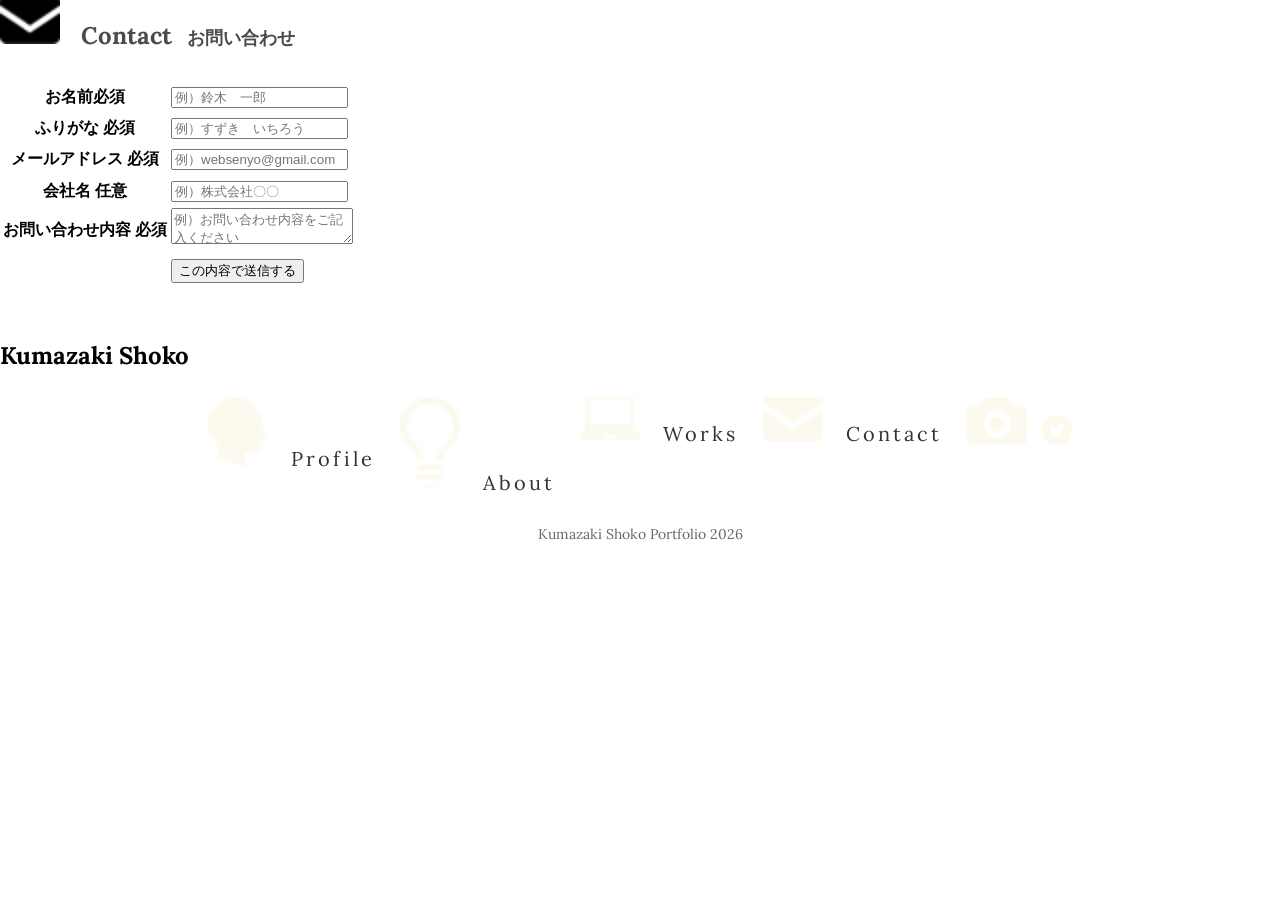
<file: contact.html>
<!DOCTYPE html>
<html lang="ja">
<head>
    <meta charset="UTF-8">
    <meta name="viewport" content="width=device-width, initial-scale=1.0">
    <title>Document</title>
    <link rel="stylesheet" href="style.css">
    <link rel="preconnect" href="https://fonts.googleapis.com">
    <link rel="preconnect" href="https://fonts.gstatic.com" crossorigin>
    <link href="https://fonts.googleapis.com/css2?family=Lora:ital,wght@0,400..700;1,400..700&display=swap" rel="stylesheet">
    <link href="https://fonts.googleapis.com/css2?family=Noto+Sans+JP&display=swap" rel="stylesheet">

</head>
<body>
    <section class="contact">
        <form>
            <div class="title">
                <img class="icon" src="images/icon_db.png" alt="メールのアイコン"> Contact<span class="space-right">お問い合わせ</span>
            </div>
            <div class="box">    
                <table>
                    <tr>
                        <th><div>お名前<span class="Required">必須</span></div></th>
                        <td><input type="text"name="subject" placeholder="例）鈴木　一郎"></td>
                    </tr>
                    <tr>
                    <th><div>ふりがな<span class="Required"> 必須</span></div></th>
                        <td><input type="text"name="subject" placeholder="例）すずき　いちろう"></td>
                    </tr>
                    <tr>
                        <th><div>メールアドレス<span class="Required"> 必須</span></div></th>
                        <td><input type="email"name="email" placeholder="例）websenyo@gmail.com"></td>
                    </tr>
                    <tr>
                        <th><div>会社名<span class="any"> 任意</span></div></th>
                        <td><input type="email"name="email" placeholder="例）株式会社〇〇"></td>
                    </tr>
                    <tr>
                        <th><div>お問い合わせ内容<span class="Required"> 必須</span></div></th>
                        <td><textarea name="message" placeholder="例）お問い合わせ内容をご記入ください"></textarea></td>
                    </tr>  
                    <tr>
                        <th></th>
                        <td><input type="submit" value="この内容で送信する" class="submit"></div></td>
                    </tr>      
                </table>
            </div>
        </form>
        <div class="footer-contact">    
            <h1>Kumazaki Shoko</h1>
            <nav  class="footer-nav">
                <ul  class="flex">
                    <li><a href=""><img class="icon" src="images/icon_a.png" alt="人物のアイコン"> Profile</a></li>
                    <li><a href=""><img class="icon" src="images/icon_b.png" alt="豆電球のアイコン"> About</a></li>
                    <li><a href=""><img class="icon" src="images/icon_pc.png" alt="ノート㍶のアイコン"> Works</a></li>
                    <li><a href=""><img class="icon" src="images/icon_mail.png" alt="メールのアイコン"> Contact</a></li>
                    <li><a href=""><img class="icon" src="images/icon_e.png" alt="Instagram"><span><img src="images/icon_f.png" alt="twitter"></span></a></li>
                </ul>
            </nav>
        </div>
        <div  class="footer-right">
            Kumazaki Shoko Portfolio 2026
        </div>
    </section>
</body>
</file>
<file: style.css>
body{
  max-width: 1280px;
  height: auto;
  margin: 0 auto;
  font-family: 'Lora','Noto serf',serif ;
  line-height: 1.7;
}

main{
  max-width: 1280px;
  height: auto;
  margin: 0 auto;
}

/* header ヘッダー　*/
header{
  max-width: 1280px;
  height: auto;
}

#head-menu ul{
  display: flex;
  justify-content: right;
  gap: 20px;
  list-style: none;
}

#head-menu a{
  color: #F9F5EC;
}

a:link{
  color: #F9F5EC;
  text-decoration: none;
}

a:visited{
  color: #F9F5EC;
  text-decoration: none;
}
a:hover{
  color: #B6CBBD;
  text-decoration: underline;
  font-weight: bold;
}

a:active{
  color: #B6CBBD;
  text-decoration: underline;
}

.hero-top{
  background-image: url(images/gahag-0019420166.jpg);
  background-repeat: no-repeat;
  background-position: center;
  background-size: cover;
  padding: 80px;
}

.hero-title{
  width: 50%;
  height: auto;
  margin-top: 200px;
  padding-left: 20px;
  font-size: 38px;
  font-weight: bold;
  color: #F9F5EC;
}

.hero-text{
  padding-left: 20px;
  line-height: 2;
  color: #F9F5EC;
  font-weight: bold;
}

.hamburger {
  display: block;
}
.drawer-nav {
  display: block;
}

/* sec-01　セクション01*/
.sec-01{
  max-width: 1280px;
  height: auto;
  background-color: #B6CBBD;
  padding: 100px;
}

.sec-01list{
  display: flex;
  gap: 20px;
  font-size: 14px;
  line-height: 1.6;
}

.title{
  width: 300px;
  height: 50px;
  margin-bottom: 30px;
  color: #4B4B4B;
  font-size: 24px;
  font-weight: bold;
  align-items: center;
}
.sp{
  padding-bottom: 30px;
}

.space-right{
  margin-left: 15px;
  font-size: 18px;
}

.icon{
  width: 60px;
  height: auto;
  padding-right: 15px;
}

.flex{
  display: flex;
  justify-content: center;
  gap: 3%;
}

.box-shadow{
  width: calc(33.333% - 20px);
  height: 450px;
  padding: 20px;
  margin-top: 50px;
  text-align: center;
  border-radius: 10px;
  background: #B6CBBD;
  box-shadow: inset 11px 11px 19px #a0b3a6,
              inset -11px -11px 19px #cce3d4;
}

.item{
  width: 100%;
  height: auto;
}

.marker{
  font-size: 18px;
  background-image: repeating-linear-gradient(-45deg,
      #e0e27b 0, #e0e27b 3px,
      transparent 3px, transparent 6px);
  background-repeat: no-repeat;
  background-position: left bottom;
  background-size: 100% 50%;
}

/* sec-02　セクション02*/
.sec-02{
  max-width: 1280px;
  height: auto;
  padding: 100px;
  background-color: #f9f5ec;
  font-family: 'Noto Serif', serif;
}

.sec-02 .title {
  font-size: 28px;
  font-weight: bold;
  margin-bottom: 20px;
  display: flex;
  align-items: center;
}

.sec-02 .title .icon {
  width: 30px;
  margin-right: 10px;
}

.sec-02 p {
  font-size: 16px;
  line-height: 1.7;
  margin-bottom: 40px;
}

.card{
  width: calc((100% - 40px) / 3); /* gap 2つ分 20px × 2 = 40px を引く */
  height: 35%;
  padding: 20px;
  border-radius: 10px;
  text-align: center;
  background: linear-gradient(145deg, #fffffd, #e0ddd4);
  box-shadow:  24px 24px 48px #93918b,
              -24px -24px 48px #ffffff;
  cursor: pointer;
  transition: transform 0.3s, box-shadow 0.3s;
  box-sizing: border-box;
}

/* カード */
.cards {
  display: flex;
  gap: 20px; /* カード間の余白 */
  flex-wrap: nowrap; /* PCで折り返さない */
  justify-content: space-between;
  max-width: 1280px; /* PC幅中央寄せ */
  margin: 0 auto;
}

.card img {
  width: 100%;
  height: auto;
  margin-bottom: 15px;
}

.card p {
  font-size: 16px;
  font-weight: 500;
  color: #333;
}

.card:hover {
  transform: translateY(-5px); /* lift-up効果 */
  box-shadow: 0 6px 12px rgba(0,0,0,0.15);
}

/* モーダル */
.modal {
  display: none; /* JSで表示 */
  position: fixed;
  z-index: 1000;
  left: 0;
  top: 0;
  width: 100%;
  height: 100%;
  overflow: auto;
  background-color: rgba(0,0,0,0.6);
}

.modal.show {
  display: block;
}

.modal-content {
  background-color: #fff;
  margin: 50px auto;
  padding: 20px;
  border-radius: 10px;
  max-width: 90%;
}

.modal-content img {
  width: 100%;
  height: auto;
  margin-bottom: 15px;
}

.modal-content h2 {
  margin-bottom: 10px;
}

.modal-content p {
  line-height: 1.6;
}

.close {
  position: absolute;
  top: 10px;
  right: 20px;
  font-size: 28px;
  font-weight: bold;
  cursor: pointer;
}

.cen{
  margin-left: 80px;
}

.lift-up {
  transition: all 0.3s ease; /* ふんわり変化させる */
  display: inline-block;
}

.lift-up:hover {
  transform: translateY(-5px); /* 上に5px移動 */
  text-shadow: 0px 5px 10px rgba(0,0,0,0.3); /* 下に影をつける */
}

.lift-up1 {
  transition: all 0.3s ease; /* ふんわり変化させる */
  display: block;
}

.lift-up1:hover {
  transform: translateY(-5px); /* 上に5px移動 */
  text-shadow: 0px 5px 10px rgba(0,0,0,0.3); /* 下に影をつける */
}

/* sec-03　セクション03*/
.sec-03{
  max-width: 1280px;
  height: auto;
  background-color: #B6CBBD;
  padding: 100px;
  /* background-color: rgba(255, 255, 255, 0.25); */
}

.box3{
  width: 300px;
  height: auto;
  margin-top: 50px;
  text-align: center;
  border-radius: 5%;
}

/* スライダー */
.slick_arrow
{
	width : 60px;
	height : 60px;
	border : 4px solid #000;
	position : absolute;
	top : 50%;
	margin-top : -35px;
	transform : rotate(45deg);
	transform-origin : center;
	background-color : rgba(0, 0, 0, 0);
	background : transparent;
}

.slider_wrap{
  margin: 0 auto;
  width: 100%;
}

.slider img{
  width: 95%;
}

/* sec-04　セクション04*/
/* contact */
.footer-contact{
  margin-top: 40px;
}

.footer-right{
  text-align: center;
  margin-top: 15px;
  font-size: 14px;
  color: #666;
}

nav{
  line-height: 2.5;
  letter-spacing: 3px; 

}

.footer-nav ul{
  display: flex;
  justify-content: center;
  gap: 20px;
  list-style: none;
  padding: 0;
  margin: 0;
  color: #4b4b4b;
  font-size: 20px;
}

.footer-nav a:link{
  color: #4b4b4b;
  text-decoration: none;
}

  a:visited{
  color: #4b4b4b;
  text-decoration: none;
}

.footer-nav a:hover{
  color: #B6CBBD;
  text-decoration: underline;
  font-weight: bold;
}

.footer-nav a:active{
  color: #B6CBBD;
  text-decoration: underline;
}

.footer-nav{
  align-items: center;
}

.footer-nav a{
  text-decoration: none;
  color: #333;
}

.footer-nav ul{
  list-style: none;
  gap: 10px;
}



.ue{
  
  font-size: 20px;
  text-align: center;
  margin-top: 30px;
  margin: 0 auto;
}

.ue a {
  text-decoration: none;
  color: #333;
  font-weight: bold;
  display: inline-flex;
  align-items: center;
  gap: 5px;
}

.sita{
  width:30%;
  margin-top: 50px;
  margin-left: 200px;
  color: #FCFAEE;
  text-align: center;
}

#nav-drawer {
  position: relative;
}

.drawer-nav{
  color: #4B4B4B;
  background-color: #B6CBBD;
}

.sec-04 {
  padding: 100px;
  background-color: #f9f5ec;
  font-family: 'Noto Serif', serif;
  max-width: 1280px;
  height: auto;
  font-size: 28px;
  font-weight: bold;
  margin-bottom: 30px;
  align-items: center;
  position: relative;
  overflow: hidden;
  display: block;
}

.sec-04 canvas {
  position: absolute;
  top: 0;
  left: 0;
  z-index: 0;
}

.sec-04 * {
  position: relative;
  z-index: 1;
}

.ue1 {
  color: #4b4b4b;
  padding: 0.7em 1.7em;
  font-size: 18px;
  border-radius: 0.5em;
  background: #f9f5ec;
  cursor: pointer;
  border: 1px solid #f9f5ec;
  transition: all 0.3s;
  box-shadow: 6px 6px 12px #c5c5c5, -6px -6px 12px #ffffff;
}

.ue1:active {
  color: #4b4b4b;
  box-shadow: inset 4px 4px 12px #c5c5c5, inset -4px -4px 12px #ffffff;
}

/* ----------------------------
   PC（1280px以上）3列固定
---------------------------- */
@media (min-width: 1280px) {

  .sec-01list {
    display: flex;
    gap: 20px;
    flex-wrap: nowrap; /* 折り返さない */
    justify-content: space-between;
    padding: 0;
    margin: 0 auto;
    max-width: 1280px; /* 最大幅指定で中央寄せ */
  }

  .box-shadow {
    width: calc(33.333% - 13.3px); /* 3列 */
    margin: 0;
    padding: 20px;
    box-sizing: border-box;
  }
}

/* タブレット2列 */
@media (max-width: 1279px) {
  .cards {
    flex-wrap: wrap;
  }

  .card {
    width: calc((100% - 15px) / 2); /* gap 15px */
  }
}

/* スマホ1列 */
@media (max-width: 768px) {
  .cards {
    flex-direction: column;
    gap: 10px;
  }

  .card {
    width: 100%;
  }
}

/* ----------------------------
   タブレット（769px〜1279px）2列表示
---------------------------- */
@media (min-width: 769px) and (max-width: 1279px) {
  .hamburger {
    display: none;   /* ← ハンバーガー消す */
  }
  .drawer-nav {
    display: flex;   /* ← 通常メニュー表示 */
  }

  .sec-01list {
    display: flex;
    flex-wrap: wrap;
    gap: 15px;
    justify-content: space-between;
    padding: 0 20px;
  }

  .box-shadow {
    width: calc(50% - 7.5px); /* 2列 */
    margin-bottom: 15px;
    padding: 15px;
    box-sizing: border-box;
  }

  .marker{
  font-size: 16px;
  background-image: repeating-linear-gradient(-45deg,
      #e0e27b 0, #e0e27b 3px,
      transparent 3px, transparent 6px);
  background-repeat: no-repeat;
  background-position: left bottom;
  background-size: 100% 50%;
  }

  .sec-04 .title {
    font-size: 24px;
  }


  .sec-04 th {
    width: 35%;
  }

  .sec-04 input, .sec-04 textarea {
    font-size: 13px;
  }
}

/* タブレット（768px以下） */
@media screen and (max-width:768px) {

  .sec-01list {
    display: flex;
    flex-direction: column;
    gap: 10px;
    padding: 0 10px;
  }

  .box-shadow {
    width: 100%; /* 1列 */
    margin-bottom: 10px;
    padding: 10px;
    box-sizing: border-box;
  }

  .card {
    width: calc(50% - 10px); /* 2列表示 */
    margin-bottom: 20px;
  }

  .sec-02 .title {
    font-size: 24px;
  }

  .sec-02 p {
    font-size: 15px;
  }

 /* ----------------------------
   全体
---------------------------- */
.sec-04 {
  padding: 60px 20px;
  background-color: #f9f5ec;
  text-align: center;
  }

/* タイトル */
  .sec-04 .title {
  font-size: 28px;
  font-weight: bold;
  margin-bottom: 40px;
  display: flex;
  justify-content: center;
  align-items: center;
  gap: 10px;
  }
  .sec-04 .title .icon {
  width: 30px;
  }


  .sec-04 form {
    width: 100%;
  }

  .sec-04 table, .sec-04 th, .sec-04 td {
    display: block;
    width: 100%;
    padding: 5px 0;
  }

  .sec-04 th {
    font-weight: bold;
    padding-bottom: 5px;
  }

  .sec-04 input, .sec-04 textarea {
    font-size: 14px;
  }

  .footer-nav ul {
    font-size: 18px;
    color:  #4B4B4B;
    flex-direction: column;
    gap: 10px;
  }
}

/* スマホ（480px以下） */
@media (max-width: 480px) {
  .slider .box3 {
    padding: 0 5px;
  }
  .sec-01 {
    padding-left: 10px;
    padding-right: 10px;
  }
  .sec-01list {
    flex-direction: column;
    gap: 10px;  /* カード間の余白を少し狭める */
    padding: 0;         /* 親の余白をゼロに */
    margin: 0;          /* 親の余白をゼロに */
  }

  .box-shadow {
    width: 100%; /* 横幅いっぱいに */
    margin: 0 auto 10px auto; /* 上下に少し余白 */
    padding: 10px 15px; /* 内側も少し減らす */
    box-sizing: border-box; /* パディング込みで幅100%に収める */
  }
  .cards {
    flex-direction: column;
    gap: 15px;
  }

  .card {
    width: 90%;  /* 1列表示 */
    margin-bottom: 15px;
  
  }
  .sec-02 .title {
    font-size: 20px;
  }

  .sec-01list p ,.sec-02 p {
    font-size: 14px;
    line-height: 1.5;
  }

  .modal-content {
    padding: 15px;
  }
}
.hamburger {
  display: block;
}

.nav {
  display: block;
}

/* PC */
@media screen and (min-width: 768px) {
  .hamburger {
    display: none;   /* ← ハンバーガー消す */
  }

  .drawer-nav {
    display: none; 
  }
}
/* ----------------------------
   Googleフォーム
---------------------------- */
.google-form {
  max-width: 800px;
  margin: 0 auto;
}

.google-form iframe {
  width: 100%;
  height: 850px;
  border: none;
  border-radius: 10px;
  background: #fff;
}

/* ----------------------------
   トップへ
---------------------------- */
.ue {
  margin-top: 40px;
}

.ue1 {
  text-decoration: none;
  color: #333;
  font-weight: bold;
  display: inline-flex;
  align-items: center;
  gap: 8px;
}

.ue1 img {
  width: 20px;
}

/* ----------------------------
   フッター
---------------------------- */
.footer-contact {
  margin-top: 50px;
}

.footer-nav ul {
  color:  #4B4B4B;
  display: flex;
  justify-content: center;
  gap: 25px;
  list-style: none;
  padding: 0;
}

.footer-nav a {
  text-decoration: none;
  color: #333;
}

.footer-right {
  margin-top: 15px;
  font-size: 14px;
  color: #666;
}

/* ----------------------------
   タブレット（〜1279px）
---------------------------- */
@media (max-width: 1279px) {
  .sec-04 .title {
    font-size: 24px;
  }

  .google-form iframe {
    height: 900px;
  }
}

/* ----------------------------
   スマホ（〜768px）
---------------------------- */
@media (max-width: 768px) {

  .sec-04 {
    padding: 40px 15px;
  }

  .sec-04 .title {
    font-size: 20px;
    flex-direction: column;
  }

  .google-form iframe {
    height: 1100px; /* スマホは縦長になる */
  }

  .footer-nav ul {
    flex-direction: column;
    gap: 10px;
  }

  .footer-right {
    font-size: 12px;
  }
}
</file>
